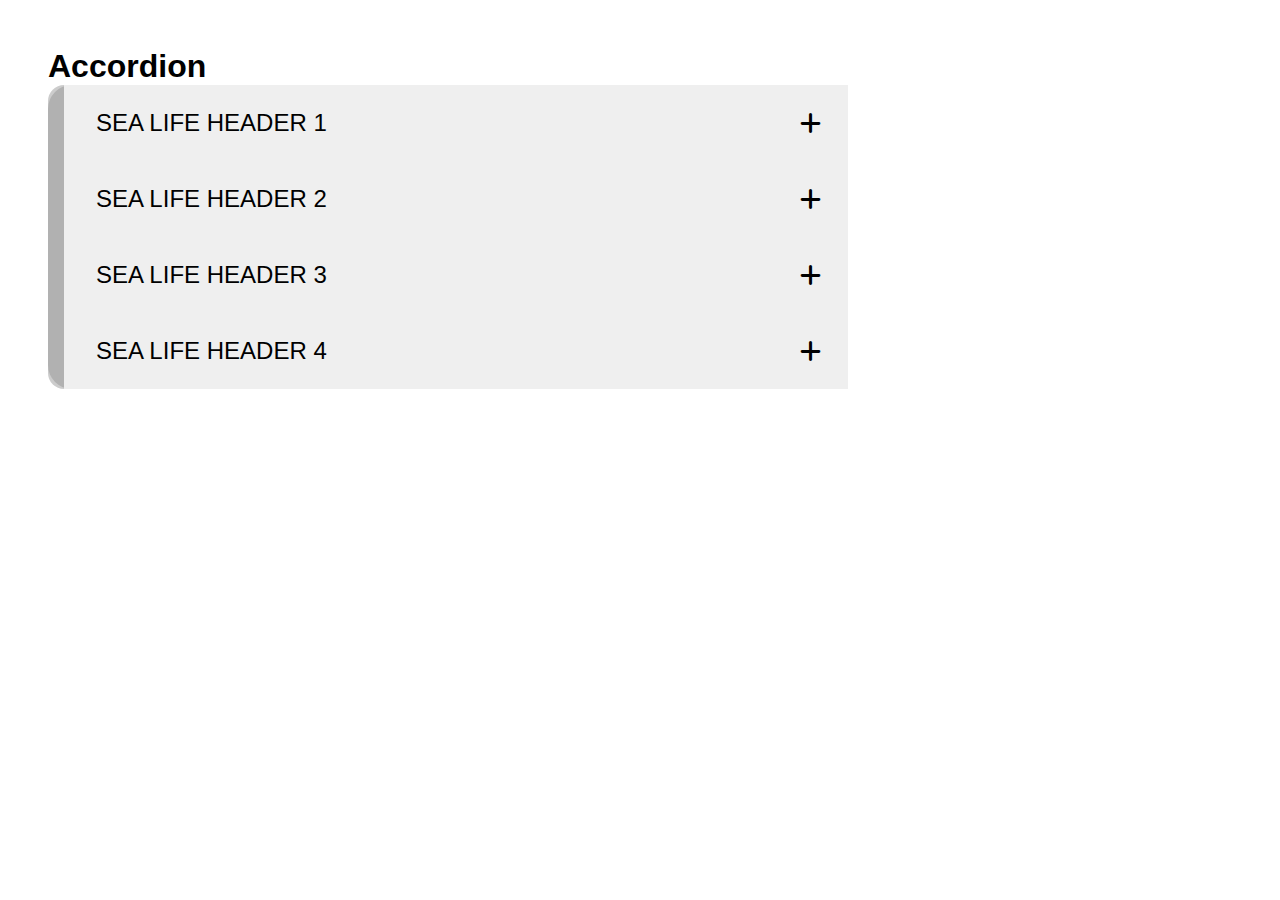
<file: Accordion/index.html>
<!DOCTYPE html>
<html lang="en">
<head>
  <meta charset="UTF-8">
  <meta http-equiv="X-UA-Compatible" content="IE=edge">
  <meta name="viewport" content="width=device-width, initial-scale=1.0">
  <!-- font awesome -->
 <link rel="stylesheet" href="https://cdnjs.cloudflare.com/ajax/libs/font-awesome/6.4.0/css/all.min.css">
 <link rel="stylesheet" href="main.css">

  <title>Document</title>
</head>
<body>
  
<h1>Accordion</h1>
<section class="aContainer">
  <div class="accordion">
    <header class="aHeader">
      <h2><button>Sea life Header 1<i class="fa-solid fa-plus"></i><i class="fa-solid fa-minus"></i></button></h2>
    </header>
    <article class="aContent">
     <div class="aInner">
      <img src="images/o1.jpg" alt="sealife">
      <p>Lorem ipsum dolor sit, amet consectetur adipisicing elit. Maxime soluta adipisci mollitia laborum nam consequatur numquam sit reiciendis suscipit odio ab, quis voluptates voluptas aspernatur nobis quibusdam? Atque, numquam dolor.</p>
      <p>Rerum asperiores consectetur voluptatum hic quam at temporibus perspiciatis, corporis doloremque tenetur assumenda voluptatem vero minima aspernatur adipisci beatae quibusdam maxime repellat id eaque modi sunt nihil? Ex, quisquam animi?</p>
     </div>
    </article>
  </div>
  <div class="accordion">
    <header class="aHeader">
      <h2><button>Sea life Header 2<i class="fa-solid fa-plus"></i><i class="fa-solid fa-minus"></i></button></h2>
    </header>
    <article class="aContent">
      <div class="aInner">
        <img src="images/o2.jpg" alt="sealife">
      <p>Lorem ipsum dolor sit amet consectetur adipisicing elit. Nobis corporis ea vero, optio perferendis saepe illo aliquam accusamus deserunt quae fugiat suscipit expedita, ipsa consequuntur. Veniam incidunt nisi est enim?</p>
      <p>Ea culpa explicabo nemo, reiciendis omnis, nesciunt odit, hic expedita laborum asperiores voluptates? Harum distinctio ipsa cum aliquam doloribus, sequi assumenda vero alias possimus non quod inventore corrupti nobis voluptatum!</p>
      </div>
    </article>
  </div>
  <div class="accordion">
    <header class="aHeader">
      <h2><button>Sea life Header 3<i class="fa-solid fa-plus"></i><i class="fa-solid fa-minus"></i></button></h2>
    </header>
    <article class="aContent">
      <div class="aInner">
        <img src="images/o3.jpg" alt="sealife">
      <p>Lorem ipsum dolor sit, amet consectetur adipisicing elit. Soluta, quia. Cupiditate, exercitationem excepturi qui ex, vel ipsam itaque dolor quae fuga soluta nihil eveniet dolores recusandae neque magni vitae fugit.</p>
      <p>Reiciendis nisi dicta officia veniam quam recusandae vitae? Qui dicta tenetur voluptas quas natus iste ipsa quidem cupiditate accusamus unde numquam vel provident, asperiores iusto suscipit ipsam, ex quo veniam?</p>
      </div>
    </article>
  </div>
  <div class="accordion">
    <header class="aHeader">
      <h2><button>Sea life Header 4<i class="fa-solid fa-plus"></i><i class="fa-solid fa-minus"></i></button></h2>
    </header>
    <article class="aContent">
     <div class="aInner">
      <img src="images/o4.jpg" alt="sealife">
      <p>Lorem ipsum dolor sit amet consectetur adipisicing elit. Quis ad non consectetur! Dolorum facilis quis culpa, consectetur, libero beatae architecto tempora repellendus autem totam veniam dolore aliquid alias eveniet cum?</p>
      <p>Reiciendis, cum officiis excepturi odit doloremque enim maxime esse accusantium quae. Eius assumenda, doloremque obcaecati aperiam omnis magni ab aliquam rem est nihil sed hic quisquam accusamus quas error ducimus?</p>
     </div>
    </article>
  </div>
</section>

  <script src="ex1.js"></script>
</body>
</html>
</file>
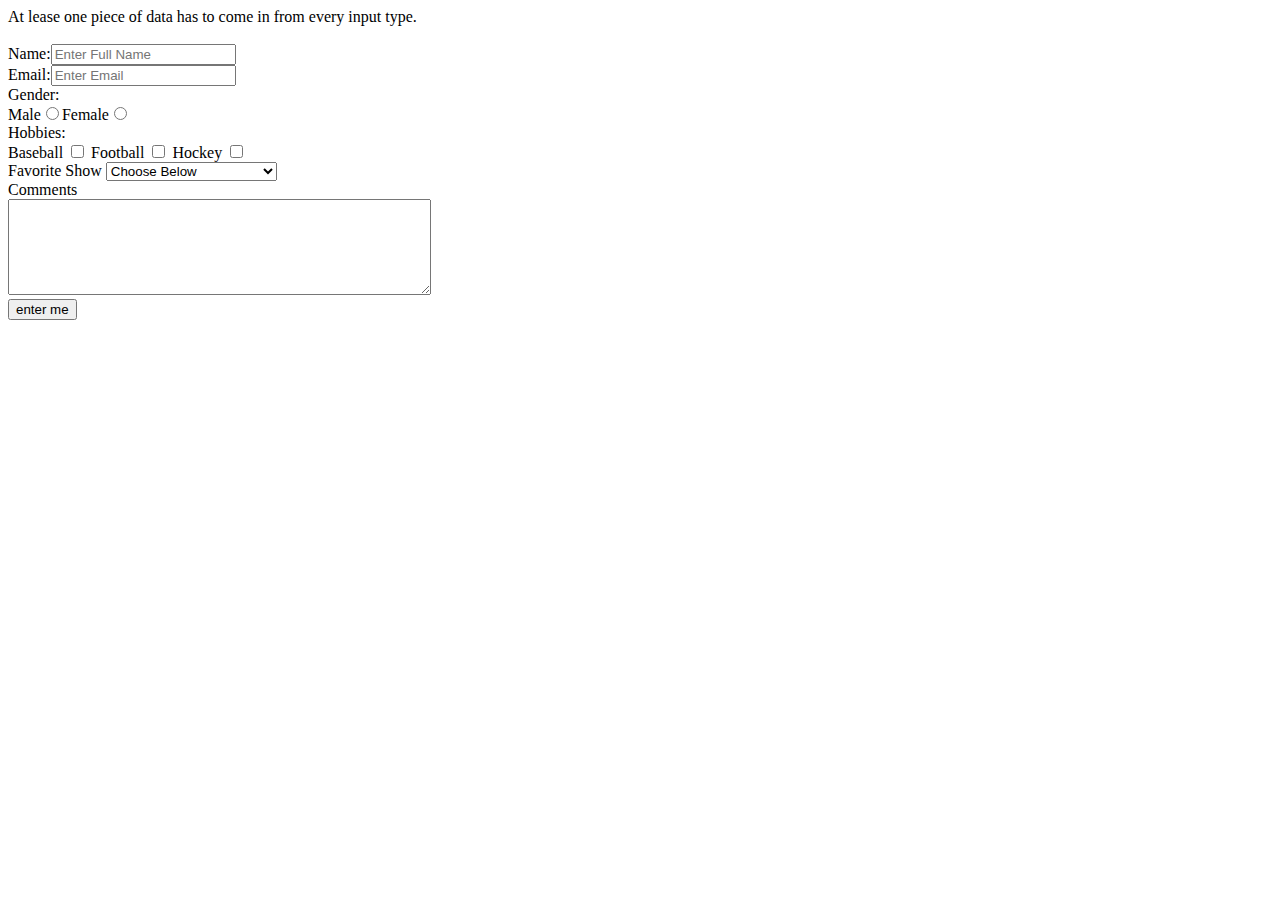
<file: Accordion/form (1).html>
<!DOCTYPE html>
<html>
<head>
	<meta http-equiv="Content-Type" content="text/html; charset=utf-8" />
	<title>Validate me</title>
	<script>
		function validateMe(){
			for (let i=0;i<document.forms[0].length;i++){

				if (document.forms[0][i].value==''){
					alert ('please enter ' + document.forms[0][i].name);
					return false;
				}
				
				var grp = false;
				if (document.forms[0].elements[i].type == 'radio' || document.forms[0].elements[i].type == 'checkbox'){
					let msg = document.forms[0].elements[i].name;
					const numelems = document.getElementsByName(msg).length;
					let elem = document.getElementsByName(msg)

					for (let j = 0; j < numelems; j++) {
						if (elem[j].checked == true) {
							grp = true;
						}
					}	
					if (grp == false){
						alert('Please select your ' + msg);
						return false;
					}
				}
				
			}
		}
	</script>
</head>
<body>
	At lease one piece of data has to come in from every input type.
	<form action = "form.html" method = "get" onsubmit="return validateMe();"><br/>
		Name:<input type = "text" name = "fullname" placeholder="Enter Full Name"/><br/>
		Email:<input type = "text" name = "email" placeholder="Enter Email"/><br/>

		Gender:<br/>
		Male<input type = "radio" name = "gender" value="male"/>Female<input type = "radio" name = "gender" value="female"/><br/>
		Hobbies:<br/>
		Baseball <input type = "checkbox" name = "hobbies" value = "baseball" />  
		Football <input type = "checkbox" name = "hobbies" value = "football" />  
		Hockey <input type = "checkbox" name = "hobbies" value = "hockey" /><br/>
		Favorite Show <select name = "show">
			<option value = "">Choose Below</option>
			<option value = "ATHF">Aqua Teen Hunger Force</option>
			<option value = "Family Guy">Family Guy</option>
			<option value = "Simpsons">Simpsons</option>
		</select><br/>
		Comments<br/>
		<textarea cols = "50" rows = "6" name = "comments"></textarea><br/>
		<input type = "submit" name = "submit" value = "enter me" />
	</form>

</form>
</body>
</html>
</file>
<file: Accordion/main.css>
:root {
  --a1:#99d9df;
  --a2:#6887d0;
  --a3:#3d92c2;
  --a4:#2e5d96;
  --linkReg:#0ba5a4;
  --linkHover:#78dde0;
  --primary:#333;

}

*{
  padding: 0;
  margin: 0;
  box-sizing: border-box;
}
body {
  font-family: sans-serif;
  min-height: 100vh;
  padding: 3em;
}

p {
  margin-bottom: .75em;
}

img {
  max-width: 100%;
  height: auto;
}

a {
  color:var(--linkHover) ;
  text-decoration: none;
}
a:hover, a:active {
  color: var(--linkHover);
}

.aContainer {
  max-width: 50em;
}

.accordion {
  position: relative;
  background-color: #dedede;
  color: var(--primary);
}
.accordion::before {
  position: absolute;
  top: 0;
  bottom: 0;
  left: 0;
  width: 1em;
  background-color: rgba(0,0,0,.2);
  content: "";
}

.accordion:first-child {
  border-top-left-radius: 1.5em;
  border-top-right-radius: 1.5em;
}

.accordion:last-child {
  border-bottom-left-radius: 1.5em;
  border-bottom-right-radius: 1.5em;
}
.accordion:first-child::before {
  border-top-left-radius: 1.5rem;
}
.accordion:last-child::before {
  border-bottom-left-radius: 1.5rem;
}

.aHeader {
  font-size: 1.5rem;
  text-transform: uppercase;
  
}



.aHeader button {
  display: flex;
  justify-content: space-between;
  align-items: center;
  width: calc(100% - 1rem);
  margin-left: 1rem;
  padding: 1.5rem 2rem;
  border: 0;
  text-align: left;
  font-size: 1.5rem;
  text-transform: uppercase;
}

.fa-plus, .fa-minus {
  width: 1rem;
  font-weight: 900;
  font-size: 1.5rem;
}

.fa-plus {
  display: block;
}


.fa-minus {
  display: none;
}

.accordion.isOpen .fa-minus {
  display: block;
}

.accordion.isOpen .fa-plus {
  display: none;
}

.aContent {
/* display: none; */
  /* padding: 1.5em 3em; */
  height: 0;
overflow: hidden;
/* display: none; */
transition: height .5s ease-out;
}

.aInner {
  padding: 1.5em 3em;
}

.isOpen .aContent {
  /* display: block; */
}

.aContent img {
  float: left;
  padding-right: 1em;
}
</file>
